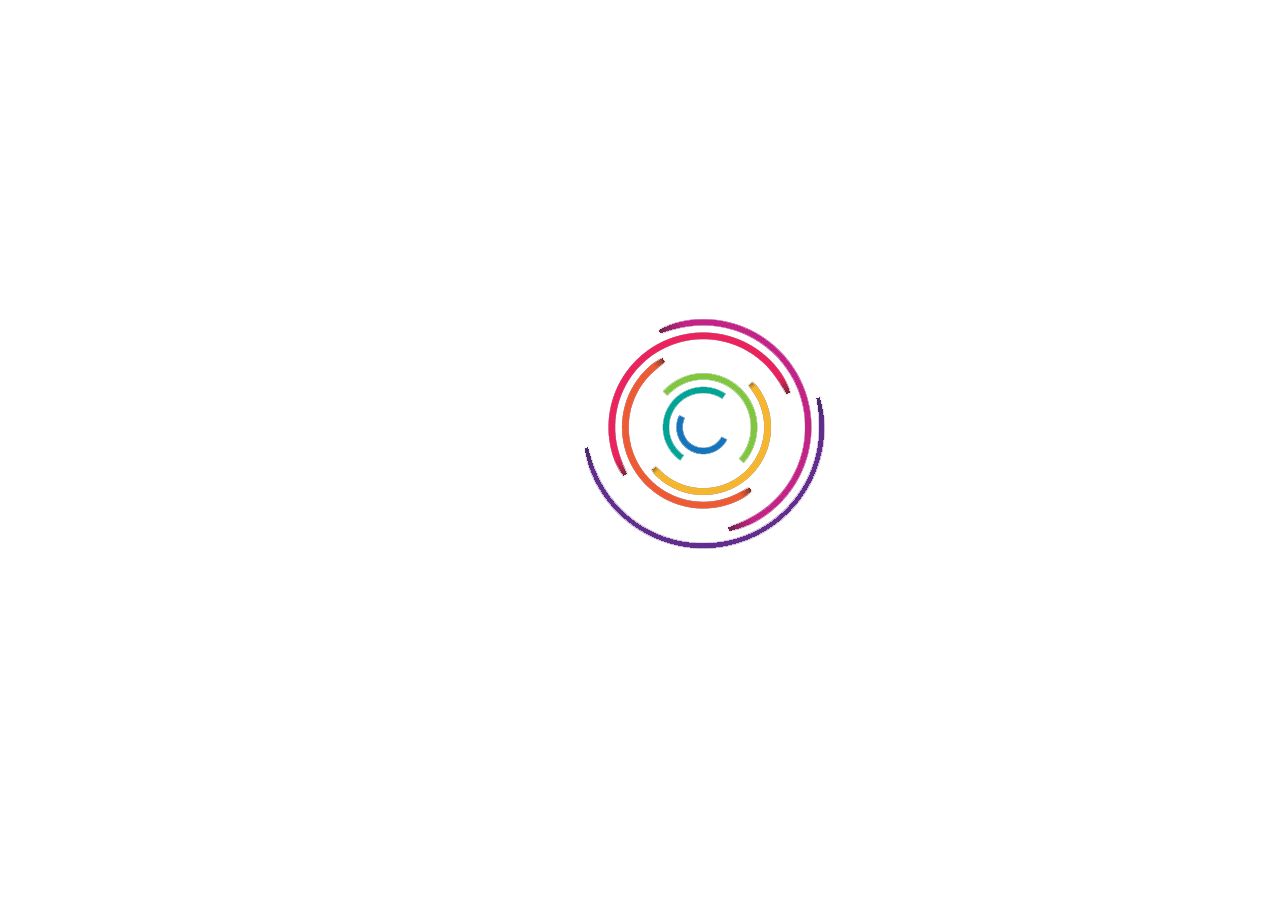
<file: index.html>
<!DOCTYPE html>
<html>
<head>
	<title>Day2</title>
	<meta charset="UTF-8">
	<meta name="viewport" content="width=device-width, initial-scale=1.0">
	<link rel="stylesheet" type="text/css" href="style.css">
	<script type="text/javascript" src="custom.js"></script>
</head>
<body onload="myFunction()">
	<div id="loader">
		<img src="images/loader.gif" alt="loading image">
	</div>
	<div style="display:none;" id="myDiv">
		<div class="heading">
			<table class="custom_table">
				<caption>Employee table</caption>
				<tr>
					<th>FirstName</th>
					<th>LastName</th>
					<th>Email</th>
				</tr>
				<tr>
					<td>Swati</td>
					<td>Chauhan</td>
					<td>chauhan.swati104@gmail.com</td>
				</tr>
				<tr>
					<td>Swati</td>
					<td>Chauhan</td>
					<td>chauhan.swati104@gmail.com</td>
				</tr>
				<tr>
					<td>Swati</td>
					<td>Chauhan</td>
					<td>chauhan.swati104@gmail.com</td>
				</tr>
				<tr>
					<td>Swati</td>
					<td>Chauhan</td>
					<td>chauhan.swati104@gmail.com</td>
				</tr>
				<tr>
					<td>Swati</td>
					<td>Chauhan</td>
					<td>chauhan.swati104@gmail.com</td>
				</tr>
			</table>
		</div>
		<form class="custom_form">
			<h2>Employee Details</h2>
			<div class="form_group">
				<label>First Name</label>
				<input type="text" class="form_input">
			</div>
			<div class="form_group">
				<label>Last Name</label>
				<input type="text"  class="form_input">
			</div>
			<div class="form_group">
				<label>Email</label>
				<input type="text" class="form_input">
			</div>
			<div class="form_group">
				<label>Gender</label>
				<input type="radio" name="gender" >Male
				<input type="radio" name="gender" >Female
			</div>
			<div class="form_group">
				<label>Technology</label><br>
				<input id="cb" type="checkbox" name="cb1">
				<label for="cb">java</label>
				<input id="cb" type="checkbox" name="cb1">
				<label for="cb">php</label>
				<input id="cb" type="checkbox" name="cb1">
				<label for="cb">python</label>
			</div>
			<div class="form_group">
				<label>About Me</label><br>
				<textarea  type="textarea" class="form-input" rows="5"></textarea>
			</div>
			<div class="form_group">
				<button type="submit" class="form-input">Save &nbsp<img src="images/save.png" alt="save" height="20px" width="20px"></button>
			</div>
		</form>
	</div>
</body>
</html>
</file>
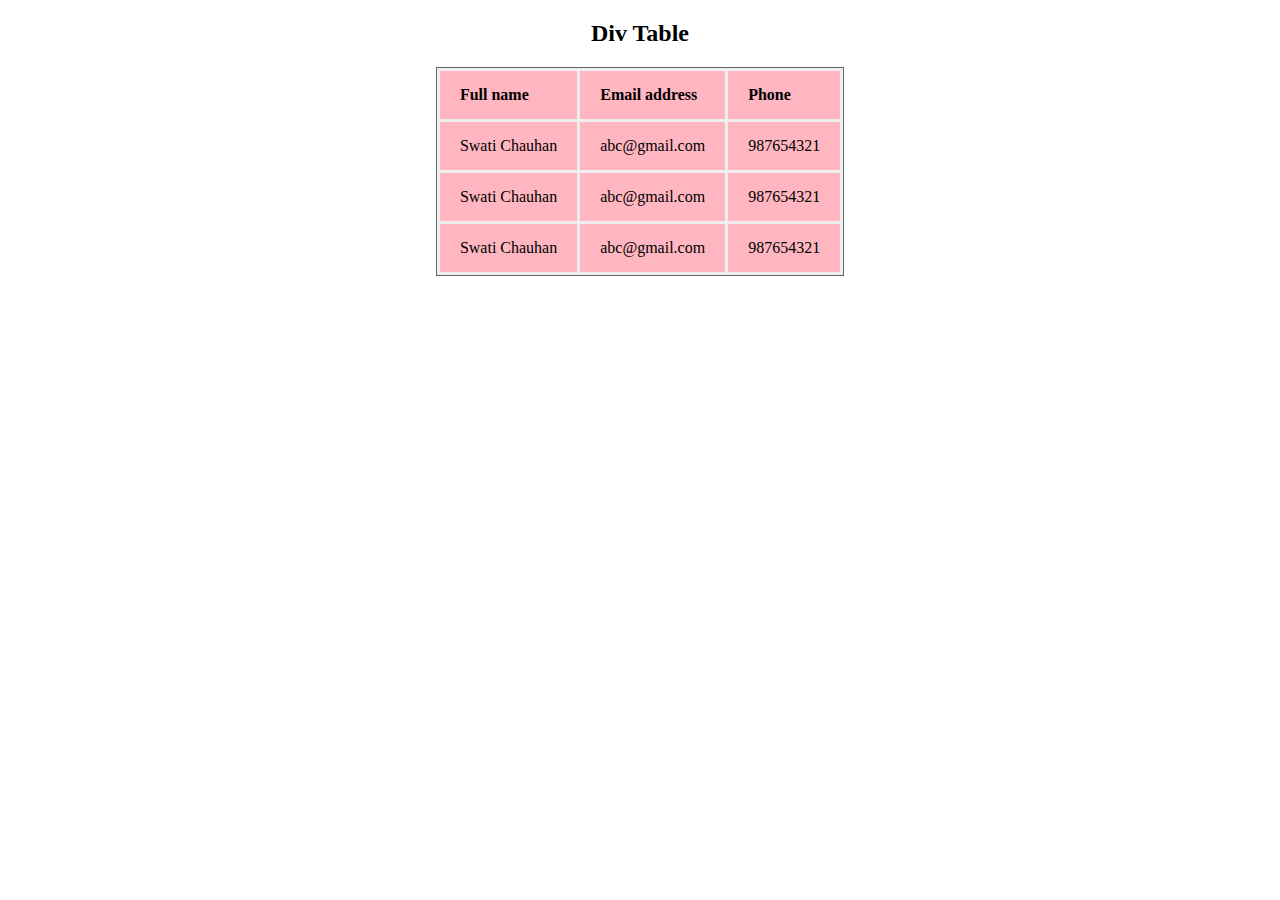
<file: divtable.html>
<!DOCTYPE HTML>
<html>
<head>
  <title>table</title>
  <meta charset="utf-8">
  <style>
 body *{
  box-sizing: border-box;
}
 .div-table {
   display: table;
   background-color: #eee;
   border: 1px solid #666666;
   border-spacing: 3px;
   margin: 10px auto;
 }
 .tr {display: table-row;}
 .tc {
   display:table-cell;
   background-color: lightpink;
   padding:15px 20px;
 }
 .tc1{
  font-weight: bold;
 }
 h2{
  text-align: center;
 }
</style>
</head>

<body>
  <form>
      <h2>Div Table</h2>
    <div class="div-table">
      <div class="tr">
        <div class="tc tc1">Full name</div>
        <div class="tc tc1">Email address</div>
        <div class="tc tc1">Phone</div>
      </div>
      <div class="tr">
        <div class="tc"> Swati Chauhan</div>
        <div class="tc"> abc@gmail.com</div>
        <div class="tc"> 987654321</div>
      </div>
      <div class="tr">
        <div class="tc"> Swati Chauhan</div>
        <div class="tc"> abc@gmail.com</div>
        <div class="tc"> 987654321</div>
      </div>
      <div class="tr">
        <div class="tc"> Swati Chauhan</div>
        <div class="tc"> abc@gmail.com</div>
        <div class="tc"> 987654321</div>
      </div>  
      </div>
  </form>
</body>
</html>
</file>
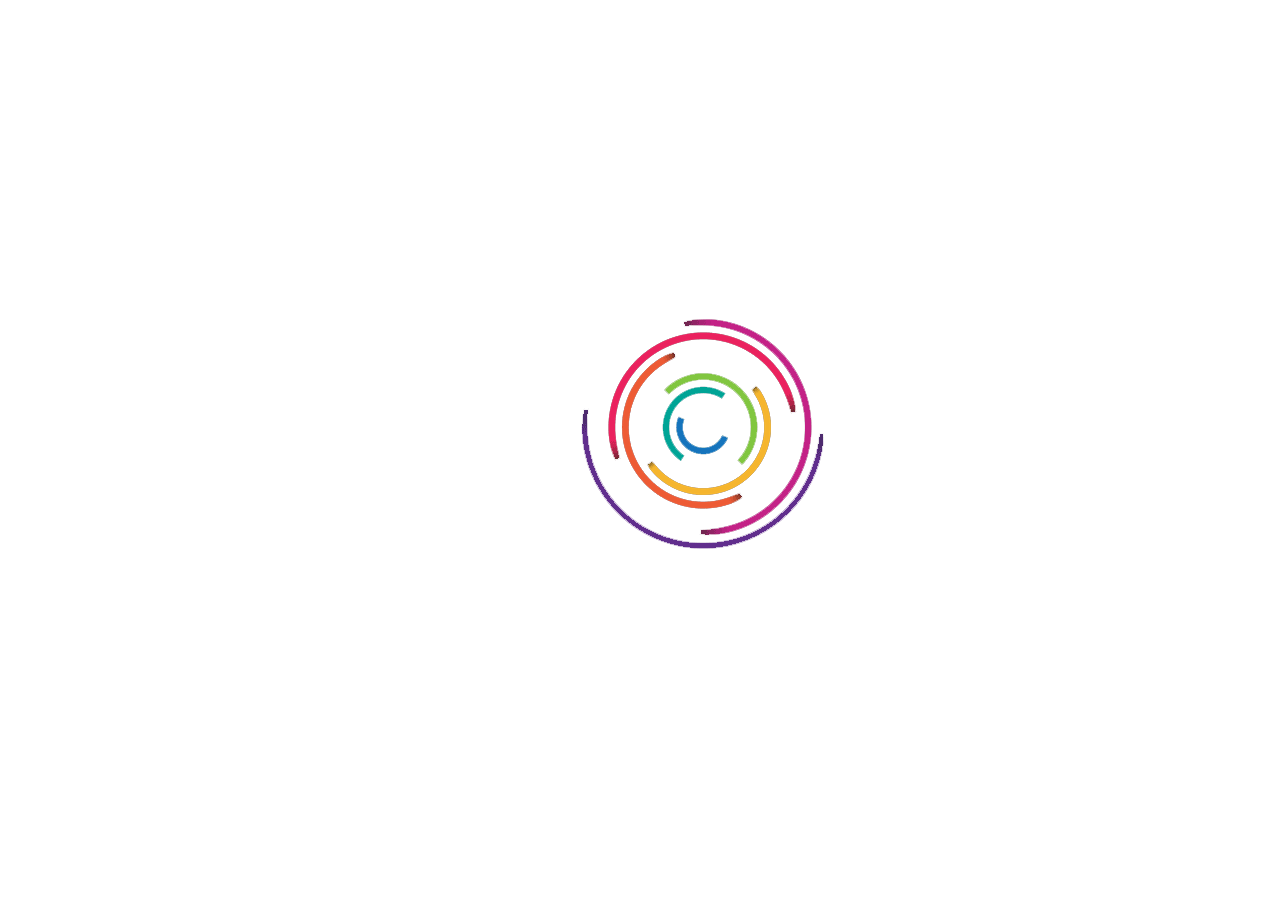
<file: index2.html>
<!DOCTYPE html>
<html>
<head>
	<title>Day2.1</title>
	<meta charset="UTF-8">
	<meta name="viewport" content="width=device-width, initial-scale=1.0">
	<link rel="stylesheet" href="https://maxcdn.bootstrapcdn.com/bootstrap/3.4.0/css/bootstrap.min.css">
	<link rel="stylesheet" type="text/css" href="style1.css">
	<script src="https://ajax.googleapis.com/ajax/libs/jquery/3.3.1/jquery.min.js"></script>
	<script src="https://maxcdn.bootstrapcdn.com/bootstrap/3.4.0/js/bootstrap.min.js"></script>
	<script type="text/javascript" src="custom.js"></script>
</head>
<body onload="myFunction()">
	<div id="loader">
		<img src="images/loader.gif" alt="loading image">
	</div>
	<div style="display:none;" id="myDiv">
		<div class="container">
			<div class="col-md-6 col-md-offset-3">
				<div class="table-responsive">
					<table class="table">
						<caption>Employee table</caption>
						<thead>
							<tr>
								<th>FirstName</th>
								<th>LastName</th>
								<th>Email</th>
							</tr>
						</thead>
						<tbody>
							<tr>
								<td>Swati</td>
								<td>Chauhan</td>
								<td>chauhan.swati104@gmail.com</td>
							</tr>
							<tr>
								<td>Swati</td>
								<td>Chauhan</td>
								<td>chauhan.swati104@gmail.com</td>
							</tr>
							<tr>
								<td>Swati</td>
								<td>Chauhan</td>
								<td>chauhan.swati104@gmail.com</td>
							</tr>
							<tr>
								<td>Swati</td>
								<td>Chauhan</td>
								<td>chauhan.swati104@gmail.com</td>
							</tr>
							<tr>
								<td>Swati</td>
								<td>Chauhan</td>
								<td>chauhan.swati104@gmail.com</td>
							</tr>
						</tbody>
					</table>
				</div>
				<form>
					<div class="custom_form">
						<div class="row">
						<h2>Employee Details</h2>
						<div class="col-md-6">
							<div class="form-group">
								<label>First Name:</label>
								<input type="text" class="form-control" placeholder="Enter First Name">
							</div>
						</div>
						<div class="col-md-6">
							<div class="form-group">
								<label>Last Name:</label>
								<input type="text" class="form-control" placeholder="Enter Last Name">
							</div>
						</div>
						<div class="col-md-12">
							<div class="form-group">
								<label>Email:</label>
								<input type="email" class="form-control" placeholder="Enter email">
							</div>
						</div>
						<div class="col-md-6">
							<label>Technology</label>
							<div class="checkbox">
								<label><input type="checkbox" name="remember">java</label>
							</div>
							<div class="checkbox">
								<label><input type="checkbox" name="remember">php</label>
							</div>
							<div class="checkbox">
								<label><input type="checkbox" name="remember">python</label>
							</div>
						</div>
						<div class="col-md-6">
							<label>Gender</label>
							<div class="radio">
								<label><input type="radio" name="optradio" checked>Male</label>
							</div>
							<div class="radio">
								<label><input type="radio" name="optradio">Female</label>
							</div>
						</div>
						<div class="col-md-12">
							<div class="form-group">
								<label for="comment">About Me</label>
								<textarea class="form-control" rows="5" id="comment"></textarea>
							</div>
							<div class="text-right">
								<button type="submit" class="btn btn-primary">Save &nbsp<img src="images/save.png" alt="save" height="30px" width="30px"></button>
							</div>
						</div>
					</div>
				</div>
			</div>
			</form>
		</div>
	</div>
</body>
</html>
</file>
<file: style.css>
body{
  margin: 0px;
  font-family: sans-serif;
}
body *{
  box-sizing: border-box;
}
textarea{
  resize: none;
  width: 100%;
}
#loader{
  position: relative;
}
#loader img{
  position: absolute;
  top: 300px;
  left: 45%;
}
#myDiv {
  display: none;
  background-color: lightblue;
}
.heading{
  padding-top: 10px;
}
.heading_box h2{
  border: 1px solid black;
  border-radius: 5px;
  width: 10%;
  padding : 5px;
  margin: 2px auto;
}
.custom_table{
  font-family: sans-serif;
  margin: 15px auto;
  border: 1px solid gray;
  border-radius: 10px;
}
.custom_table td, th {
  text-align: left;
  padding: 15px;
  margin: 0px;
}
.custom_table th{
  background-color: lightcoral;
}
.custom_table tr:nth-child(even) {
  background-color: white;
}
.custom_table tr:nth-child(odd) {
  background-color: lightpink;
}
.custom_table caption{
  font-weight: bolder;
  font-size: 25px;
  padding-bottom: 10px;
}
.custom_form{
  display: table;
  margin: 10px auto;
  width: 600px;
  background-color: #f5acac;
  border-radius: 5px;
  padding: 20px;
}
.custom_form h2{
  text-align: center;
}
.form_group{
  margin-bottom: 20px;
}
.form_group label{
  font-weight: bold;
  font-size: 20px;
  padding-top: 4px;
  font-family: sans-serif;
  margin: 5px 0px;
}
.form_group button{
  border: none;
  border-radius: 5px;
  padding: 15px;
  background-color: lightcoral;
  color: white;
  font-weight: bold;
  float: right;
  font-size: 16px;
}
.form_input{
  width: 100%;
  padding: 10px 0px;
  margin: 5px 0px;
  display: block;
  outline: none;
  border: 1px solid #ccc;
  border-radius: 4px;
  line-height: 1.434234;
}
</file>
<file: style1.css>
body{
	font-size: 14px;
}
textarea{
	resize: none;
}
#loader{
  position: relative;
}
#loader img{
  position: absolute;
  top: 300px;
  left: 45%;
}
#myDiv {
  display: none;
  background-color: lightblue;
}
.table{
	padding: 10px;
	background-color: lightgray;
	border: 1px solid black;
}
.table caption{
	text-align: center;
	font-size: 30px;
	font-weight: bold;
}
.custom_form {
	border-radius: 5px;
	background-color: pink;
	padding: 10px;
}
.custom_form h2{
	text-align: center;
	font-weight: bold;
}
</file>
